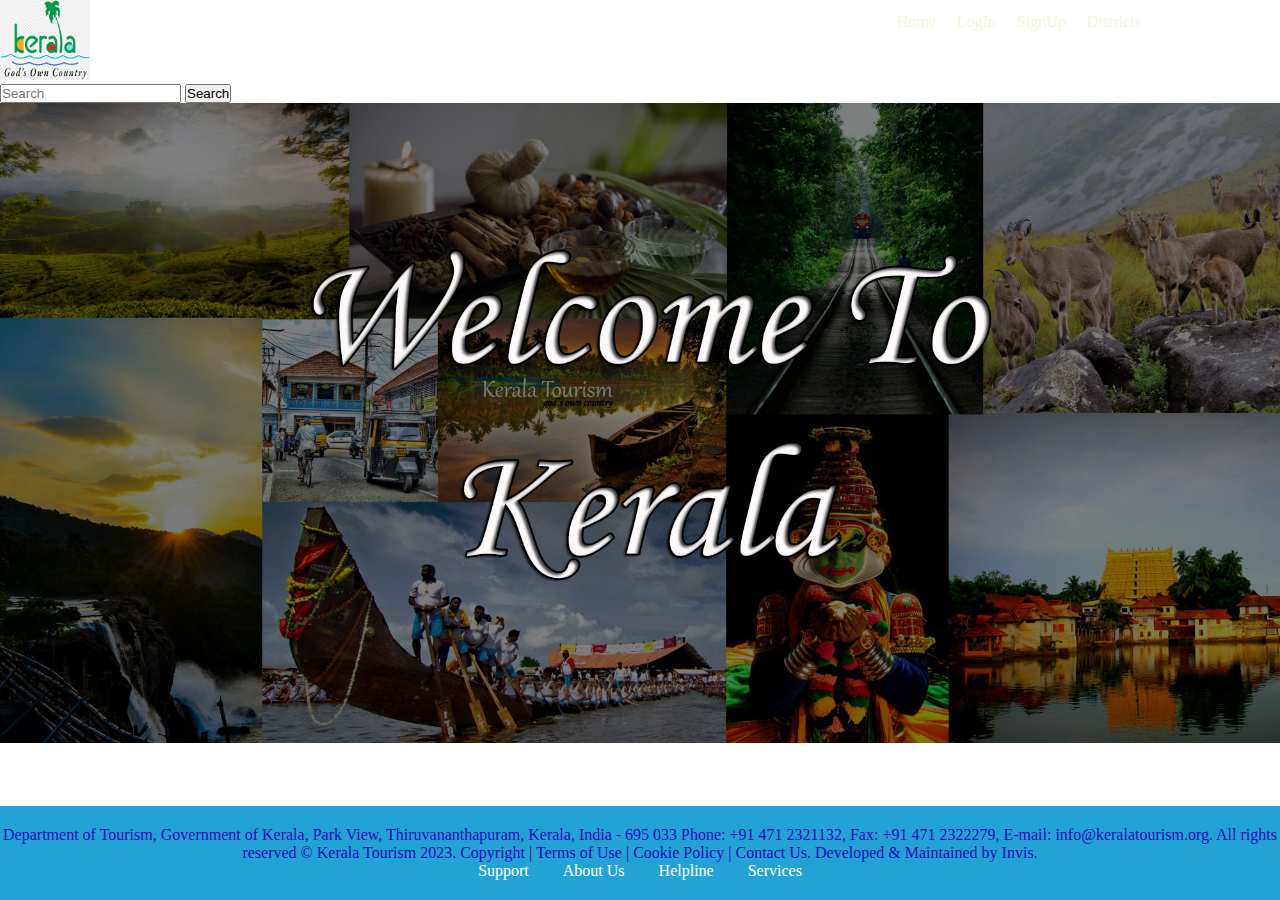
<file: index.html>
<!DOCTYPE html>
<html lang="en">
<head>
    <meta charset="UTF-8">
    <meta http-equiv="X-UA-Compatible" content="IE=edge">
    <meta name="viewport" content="width=device-width, initial-scale=1.0">
    <title>Homepage</title>
    <link rel="stylesheet" href="home.css">
    <link href="https://cdn.jsdelivr.net/npm/bootstrap@5.3.2/dist/css/bootstrap.min.css" rel="stylesheet" integrity="sha384-T3c6CoIi6uLrA9TneNEoa7RxnatzjcDSCmG1MXxSR1GAsXEV/Dwwykc2MPK8M2HN" crossorigin="anonymous">

</head>
<body >

    
    <nav class="navbar bg-info">
        <div class="container">
          <!-- <a class="navbar-brand" href="#"> -->
            <img id="logo" src="images/logo.png" alt="Bootstrap" width="30" height="24">
        
                    <div class="nav">
                        <a href="index.html">Home</a>
                        <a href="login.html">LogIn</a>
                        <a href="signup.html">SignUp</a>
                        <a href="district.html">Districts</a>
                    </div>
                    <nav class="navbar bg-body-tertiary">
                        <div class="container-fluid">
                          <form class="d-flex" role="search">
                            <input id="search" class="form-control me-2" type="search" placeholder="Search" aria-label="Search">
                            <button class="btn btn-outline-success" type="submit">Search</button>
                          </form>
                        </div>
                      </nav>
                
          <!-- </a> -->
        </div>
      </nav>
      <img id="img"src="images/home.jpg" alt="image" srcset="">

      <script src="https://cdn.jsdelivr.net/npm/bootstrap@5.3.2/dist/js/bootstrap.bundle.min.js" integrity="sha384-C6RzsynM9kWDrMNeT87bh95OGNyZPhcTNXj1NW7RuBCsyN/o0jlpcV8Qyq46cDfL" crossorigin="anonymous"></script>
      <footer>
          <p>Department of Tourism, Government of Kerala, Park View, Thiruvananthapuram, Kerala, India - 695 033
            Phone: +91 471 2321132, Fax: +91 471 2322279, E-mail: info@keralatourism.org.
            All rights reserved © Kerala Tourism 2023. Copyright | Terms of Use | Cookie Policy | Contact Us.
            Developed & Maintained by Invis.</p>
        <div class="footer-content">
            <ul>
                <li><a href="#">Support</a></li>
                <li><a href="#">About Us</a></li>
                <li><a href="#">Helpline</a></li>
                <li><a href="#">Services</a></li>
            </ul>
        </div>
    </footer>

    </body>
</html>
</file>
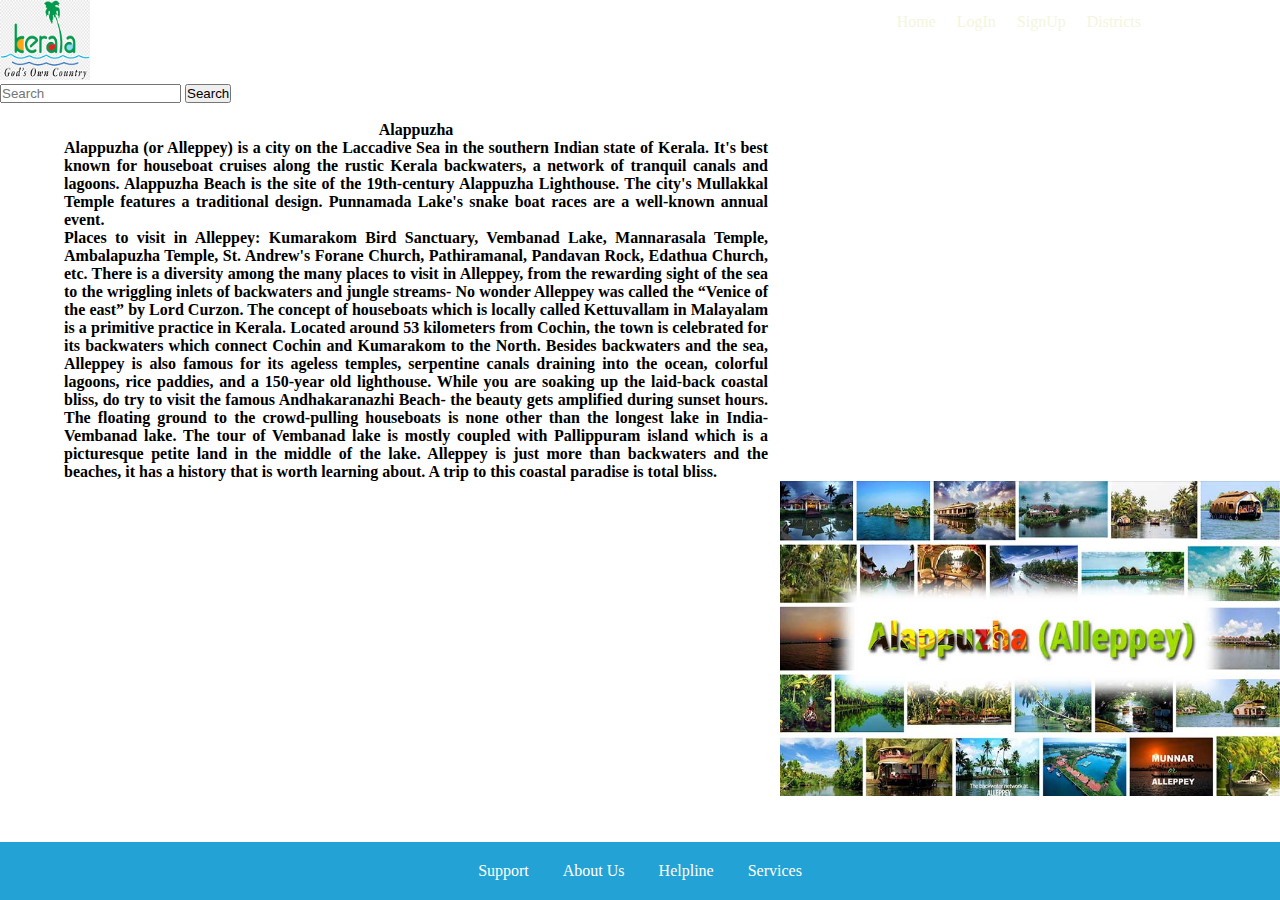
<file: Alapuzha.html>
<!DOCTYPE html>
<html lang="en">
<head>
    <meta charset="UTF-8">
    <meta http-equiv="X-UA-Compatible" content="IE=edge">
    <meta name="viewport" content="width=device-width, initial-scale=1.0">
    <title>Alappuzha</title>
    <link rel="stylesheet" href="tvm.css">
    <link href="https://cdn.jsdelivr.net/npm/bootstrap@5.3.2/dist/css/bootstrap.min.css" rel="stylesheet" integrity="sha384-T3c6CoIi6uLrA9TneNEoa7RxnatzjcDSCmG1MXxSR1GAsXEV/Dwwykc2MPK8M2HN" crossorigin="anonymous">

</head>
<body >

    
    <nav class="navbar bg-info">
        <div class="container">
          <!-- <a class="navbar-brand" href="#"> -->
            <img id="logo" src="images/logo.png" alt="Bootstrap" width="30" height="24">
        
                    <div class="nav">
                        <a href="index.html">Home</a>
                        <a href="login.html">LogIn</a>
                        <a href="signup.html">SignUp</a>
                        <a href="district.html">Districts</a>
                    </div>
                    <nav class="navbar bg-body-tertiary">
                        <div class="container-fluid">
                          <form class="d-flex" role="search">
                            <input id="search" class="form-control me-2" type="search" placeholder="Search" aria-label="Search">
                            <button class="btn btn-outline-success" type="submit">Search</button>
                          </form>
                        </div>
                      </nav>
                
          <!-- </a> -->
        </div>
      </nav>
      <br>
      <!-- <img id="img"src="images/home.jpg" alt="image" srcset=""> -->
      <div class="row">
          <div class="col-10">
      <div class="des">
      <h4 style="text-align:center;"><b>Alappuzha</b></h4>
      <p><b>Alappuzha (or Alleppey) is a city on the Laccadive Sea in the southern Indian state of Kerala. It's best known for houseboat cruises along the rustic Kerala backwaters, a network of tranquil canals and lagoons. Alappuzha Beach is the site of the 19th-century Alappuzha Lighthouse. The city's Mullakkal Temple features a traditional design. Punnamada Lake's snake boat races are a well-known annual event. </b></p>
      <p><b>Places to visit in Alleppey: Kumarakom Bird Sanctuary, Vembanad Lake, Mannarasala Temple, Ambalapuzha Temple, St. Andrew's Forane Church, Pathiramanal, Pandavan Rock, Edathua Church, etc.

        There is a diversity among the many places to visit in Alleppey, from the rewarding sight of the sea to the wriggling inlets of backwaters and jungle streams- No wonder Alleppey was called the “Venice of the east” by Lord Curzon. The concept of houseboats which is locally called Kettuvallam in Malayalam is a primitive practice in Kerala. 
        
        Located around 53 kilometers from Cochin, the town is celebrated for its backwaters which connect Cochin and Kumarakom to the North. Besides backwaters and the sea, Alleppey is also famous for its ageless temples, serpentine canals draining into the ocean, colorful lagoons, rice paddies, and a 150-year old lighthouse.  While you are soaking up the laid-back coastal bliss, do try to visit the famous Andhakaranazhi Beach- the beauty gets amplified during sunset hours. 
        
        The floating ground to the crowd-pulling houseboats is none other than the longest lake in India- Vembanad lake. The tour of Vembanad lake is mostly coupled with Pallippuram island which is a picturesque petite land in the middle of the lake. Alleppey is just more than backwaters and the beaches, it has a history that is worth learning about. A trip to this coastal paradise is total bliss.</b></p>
    </div>
</div>
   
    <div class="col-2">
    <img id ="up"src="images/alap1.jpg" alt="tvm" srcset="">
</div>





      </div>



      <script src="https://cdn.jsdelivr.net/npm/bootstrap@5.3.2/dist/js/bootstrap.bundle.min.js" integrity="sha384-C6RzsynM9kWDrMNeT87bh95OGNyZPhcTNXj1NW7RuBCsyN/o0jlpcV8Qyq46cDfL" crossorigin="anonymous"></script>
      <footer>
          <!-- <p>Department of Tourism, Government of Kerala, Park View, Thiruvananthapuram, Kerala, India - 695 033
            Phone: +91 471 2321132, Fax: +91 471 2322279, E-mail: info@keralatourism.org.
            All rights reserved © Kerala Tourism 2023. Copyright | Terms of Use | Cookie Policy | Contact Us.
            Developed & Maintained by Invis.</p> -->
        <div class="footer-content">
            <ul>
                <li><a href="#">Support</a></li>
                <li><a href="#">About Us</a></li>
                <li><a href="#">Helpline</a></li>
                <li><a href="#">Services</a></li>
            </ul>
        </div>
    </footer>

    </body>
</html>
</file>
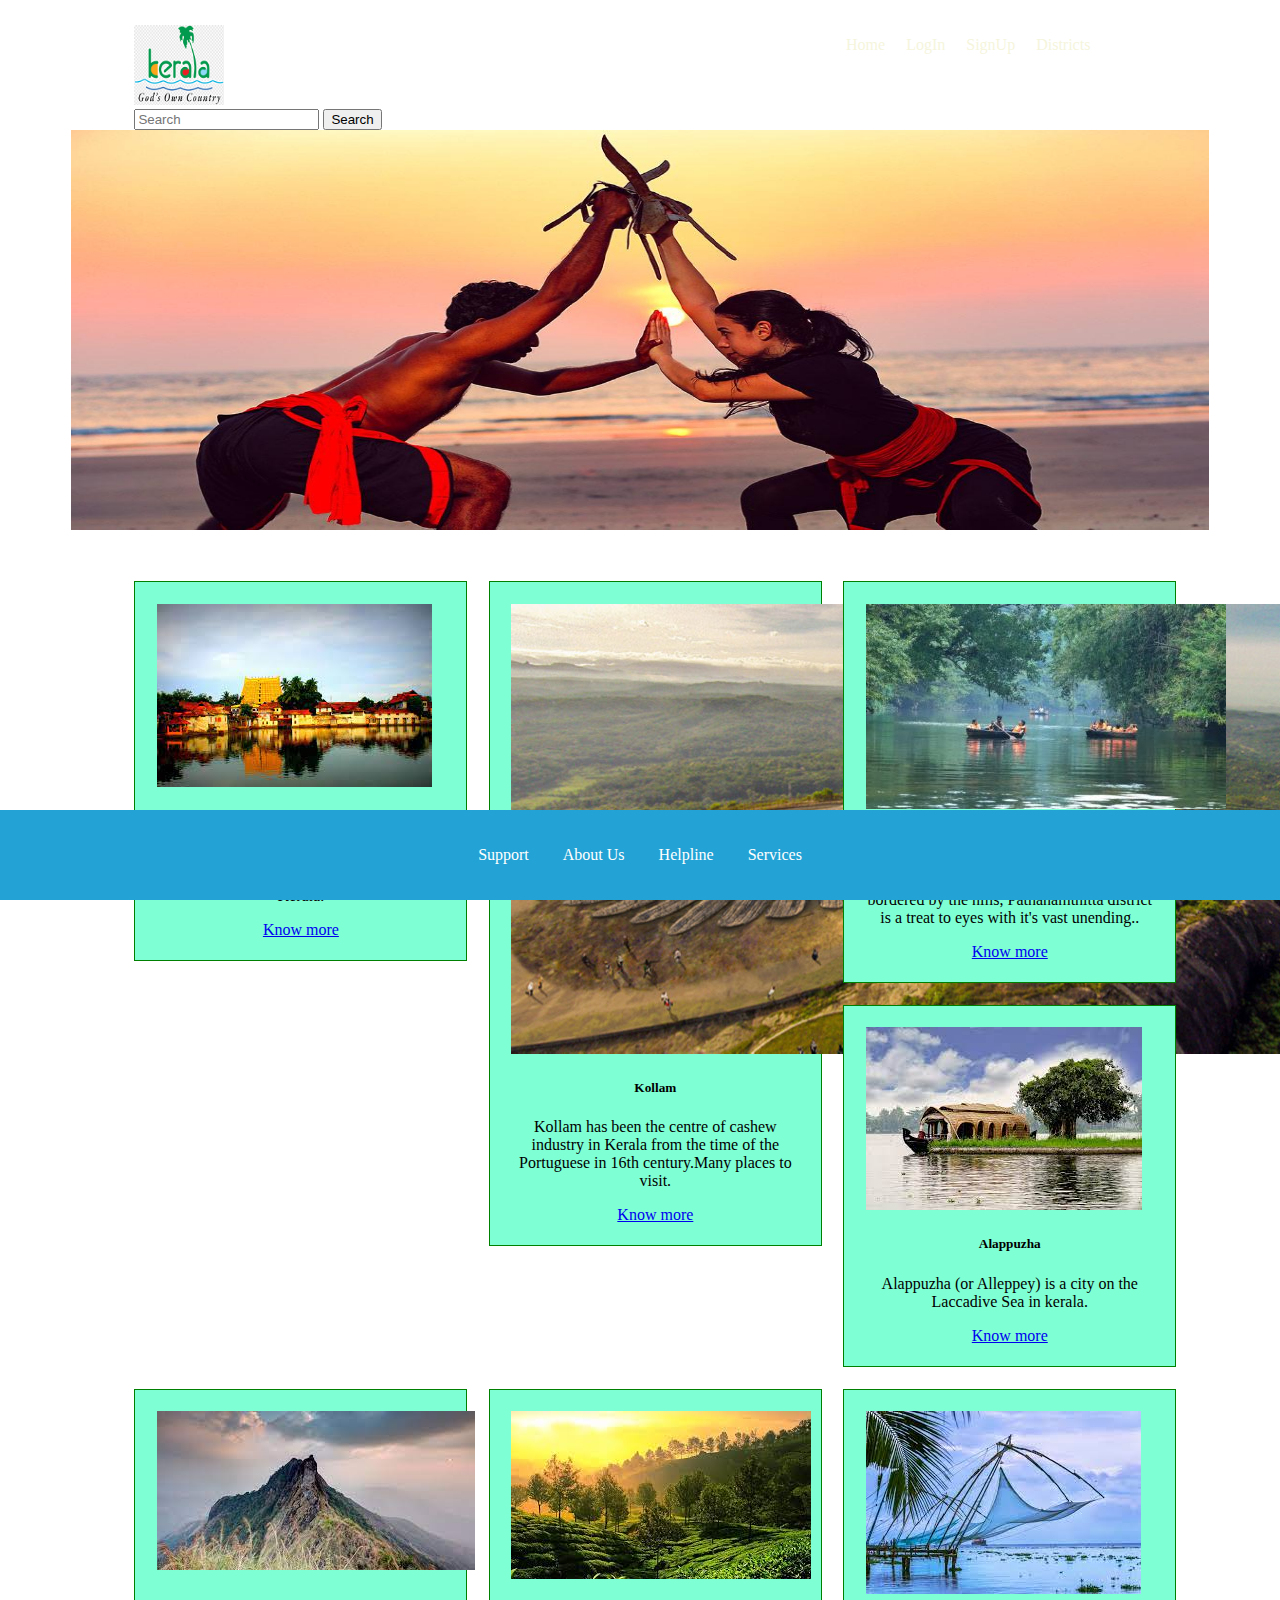
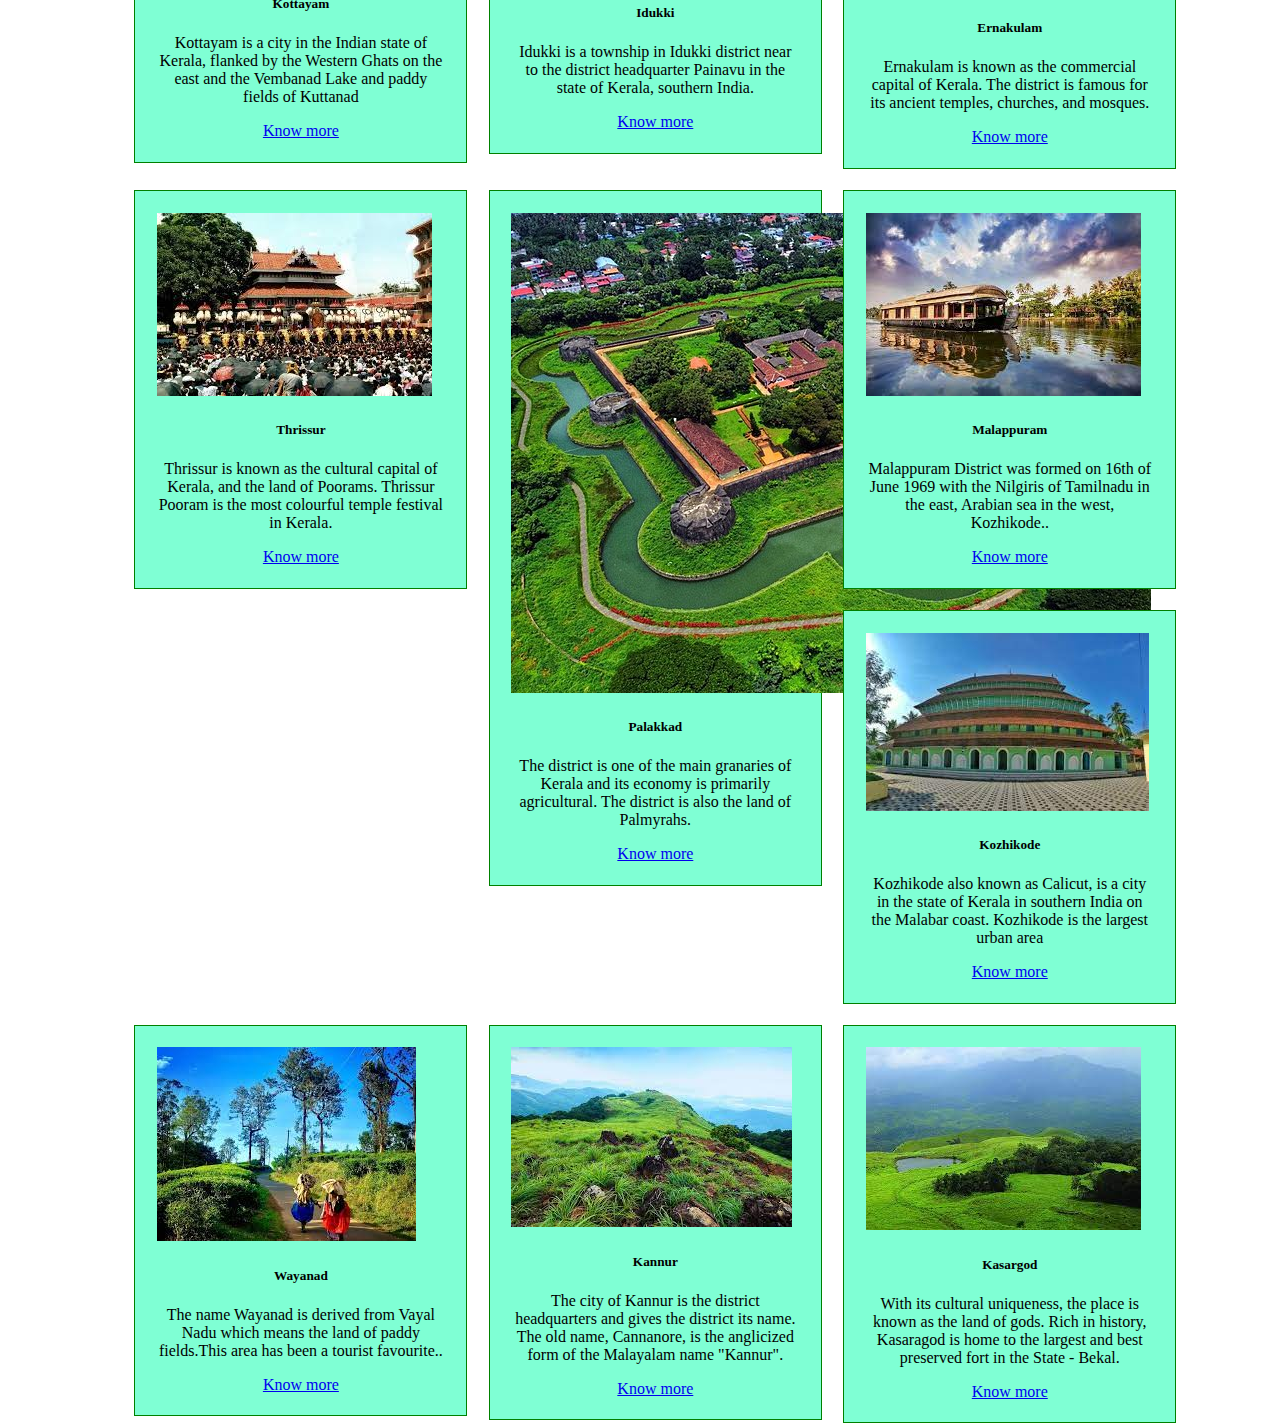
<file: district.html>
<!DOCTYPE html>
<html lang="en">
<head>
    <meta charset="UTF-8">
    <meta http-equiv="X-UA-Compatible" content="IE=edge">
    <meta name="viewport" content="width=device-width, initial-scale=1.0">
    <title>Districts</title>
    <link rel="stylesheet" href="district.css">
    <link href="https://cdn.jsdelivr.net/npm/bootstrap@5.3.2/dist/css/bootstrap.min.css" rel="stylesheet" integrity="sha384-T3c6CoIi6uLrA9TneNEoa7RxnatzjcDSCmG1MXxSR1GAsXEV/Dwwykc2MPK8M2HN" crossorigin="anonymous">

</head>
<body class="bg-secondary">
  <nav class="navbar bg-info">
    <div class="container">
      <!-- <a class="navbar-brand" href="#"> -->
        <img id="logo" src="images/logo.png" alt="Bootstrap" width="30" height="24">
    
                <div class="nav">
                    <a href="index.html">Home</a>
                    <a href="login.html">LogIn</a>
                    <a href="signup.html">SignUp</a>
                    <a href="district.html">Districts</a>
                </div>
                <nav class="navbar bg-body-tertiary">
                    <div class="container-fluid">
                      <form class="d-flex" role="search">
                        <input id="search" class="form-control me-2" type="search" placeholder="Search" aria-label="Search">
                        <button class="btn btn-outline-success" type="submit">Search</button>
                      </form>
                    </div>
                  </nav>
            
      <!-- </a> -->
    </div>
  </nav>
    
    <img id="top"src="images/kalari.jpg" alt="img" srcset="">
    <div class="container">
    <div class="card" style="width: 18rem;">
        <img id="tvm"src="images/tv.jpg" class="card-img-top" alt="tvm">
        <div class="card-body">
          <h5 class="card-title">Thiruvananthapuram</h5>
          <p class="card-text">Thiruvananthapuram (or Trivandrum) is the capital of the southern Indian state of Kerala.</p>
          <a href="trivandrum.html" class="btn btn-primary">Know more</a>
        </div>
      </div>
      <div class="card" style="width: 18rem;">
        <img src="images/kollamin3.jpg" class="card-img-top" alt="tvm">
        <div class="card-body">
          <h5 class="card-title">Kollam</h5>
          <p class="card-text">Kollam has been the centre of cashew industry in Kerala from the time of the Portuguese in 16th century.Many places to visit. </p>
          <a href="kollam.html" class="btn btn-primary">Know more</a>
        </div>
      </div>
      <div class="card" style="width: 18rem;">
        <img id="tvm"src="images/ptm1.jpg" class="card-img-top" alt="tvm">
        <div class="card-body">
          <h5 class="card-title">Pathanamthitta</h5>
          <p class="card-text">Situated near the Western Ghats and bordered by the hills, Pathanamthitta district is a treat to eyes with it's vast unending..</p>
          <a href="Pathanamthitta.html" class="btn btn-primary">Know more</a>
        </div>
      </div>
      <div class="card" style="width: 18rem;">
        <img id="tvm"src="images/alapy.jpg" class="card-img-top" alt="tvm">
        <div class="card-body">
          <h5 class="card-title">Alappuzha</h5>
          <p class="card-text">Alappuzha (or Alleppey) is a city on the Laccadive Sea in kerala. </p>
          <a href="Alapuzha.html" class="btn btn-primary">Know more</a>
        </div>
      </div>
      <div class="card" style="width: 18rem;">
        <div class="h-100">
        <img id="tvm"src="images/kot.jpg" class="card-img-top " alt="tvm">
      </div>
        <div class="card-body">
          <h5 class="card-title">Kottayam</h5>
          <p class="card-text">Kottayam is a city in the Indian state of Kerala, flanked by the Western Ghats on the east and the Vembanad Lake and paddy fields of Kuttanad</p>
          <a href="Kottayam.html" class="btn btn-primary">Know more</a>
        </div>
      </div>
      <div class="card" style="width: 18rem;">
        <img id="tvm"src="images/idu.jpg" class="card-img-top" alt="tvm">
        <div class="card-body">
          <h5 class="card-title">Idukki</h5>
          <p class="card-text">Idukki is a township in Idukki district near to the district headquarter Painavu in the state of Kerala, southern India.</p>
          <a href="#" class="btn btn-primary">Know more</a>
        </div>
      </div>
      <div class="card" style="width: 18rem;">
        <img id="tvm"src="images/ern.jpg" class="card-img-top" alt="tvm">
        <div class="card-body">
          <h5 class="card-title">Ernakulam</h5>
          <p class="card-text">Ernakulam is known as the commercial capital of Kerala. The district is famous for its ancient temples, churches, and mosques.</p>
          <a href="#" class="btn btn-primary">Know more</a>
        </div>
      </div>
      <div class="card" style="width: 18rem;">
        <img id="tvm"src="images/tcr.jpg" class="card-img-top" alt="tvm">
        <div class="card-body">
          <h5 class="card-title">Thrissur</h5>
          <p class="card-text">Thrissur is known as the cultural capital of Kerala, and the land of Poorams. Thrissur Pooram is the most colourful temple festival in Kerala.</p>
          <a href="#" class="btn btn-primary">Know more</a>
        </div>
      </div>
      <div class="card" style="width: 18rem;">
        <img id="tvm"src="images/pkd.jpg" class="card-img-top" alt="tvm">
        <div class="card-body">
          <h5 class="card-title">Palakkad</h5>
          <p class="card-text">The district is one of the main granaries of Kerala and its economy is primarily agricultural. The district is also the land of Palmyrahs. </p>
          <a href="#" class="btn btn-primary">Know more</a>
        </div>
      </div>
      <div class="card" style="width: 18rem;">
        <img id="tvm"src="images/mal.jpg" class="card-img-top" alt="tvm">
        <div class="card-body">
          <h5 class="card-title">Malappuram</h5>
          <p class="card-text">Malappuram District was formed on 16th of June 1969 with the Nilgiris of Tamilnadu in the east, Arabian sea in the west, Kozhikode..</p>
          <a href="#" class="btn btn-primary">Know more</a>
        </div>
      </div>
      <div class="card" style="width: 18rem;">
        <img id="tvm"src="images/kozhi.jpg" class="card-img-top" alt="tvm">
        <div class="card-body">
          <h5 class="card-title">Kozhikode</h5>
          <p class="card-text">Kozhikode also known as Calicut, is a city in the state of Kerala in southern India on the Malabar coast. Kozhikode is the largest urban area</p>
          <a href="#" class="btn btn-primary">Know more</a>
        </div>
      </div>
      <div class="card" style="width: 18rem;">
        <img id="tvm"src="images/way.jpg" class="card-img-top" alt="tvm">
        <div class="card-body">
          <h5 class="card-title">Wayanad</h5>
          <p class="card-text">The name Wayanad is derived from Vayal Nadu which means the land of paddy fields.This area has been a tourist favourite..</p>
          <a href="#" class="btn btn-primary">Know more</a>
        </div>
      </div>
      <div class="card" style="width: 18rem;">
        <img id="tvm"src="images/kan.jpg" class="card-img-top" alt="tvm">
        <div class="card-body">
          <h5 class="card-title">Kannur</h5>
          <p class="card-text">The city of Kannur is the district headquarters and gives the district its name. The old name, Cannanore, is the anglicized form of the Malayalam name "Kannur".</p>
          <a href="#" class="btn btn-primary">Know more</a>
        </div>
      </div>
      <div class="card" style="width: 18rem;">
        <img id="tvm"src="images/kas.jpg" class="card-img-top" alt="tvm">
        <div class="card-body">
          <h5 class="card-title">Kasargod</h5>
          <p class="card-text">With its cultural uniqueness, the place is known as the land of gods. Rich in history, Kasaragod is home to the largest and best preserved fort in the State - Bekal.</p>
          <a href="#" class="btn btn-primary">Know more</a>
        </div>
      </div>

    <script src="https://cdn.jsdelivr.net/npm/bootstrap@5.3.2/dist/js/bootstrap.bundle.min.js" integrity="sha384-C6RzsynM9kWDrMNeT87bh95OGNyZPhcTNXj1NW7RuBCsyN/o0jlpcV8Qyq46cDfL" crossorigin="anonymous"></script>   
    <footer>
       <!-- <p>Department of Tourism, Government of Kerala, Park View, Thiruvananthapuram, Kerala, India - 695 033
        Phone: +91 471 2321132, Fax: +91 471 2322279, E-mail: info@keralatourism.org.
        All rights reserved © Kerala Tourism 2023. Copyright | Terms of Use | Cookie Policy | Contact Us.
        Developed & Maintained by Invis.</p>  -->
    <div class="footer-content">
        <ul>
            <li><a href="#">Support</a></li>
            <li><a href="#">About Us</a></li>
            <li><a href="#">Helpline</a></li>
            <li><a href="#">Services</a></li>
        </ul>
    </div>
</footer> 

  </body>
</html>
</file>
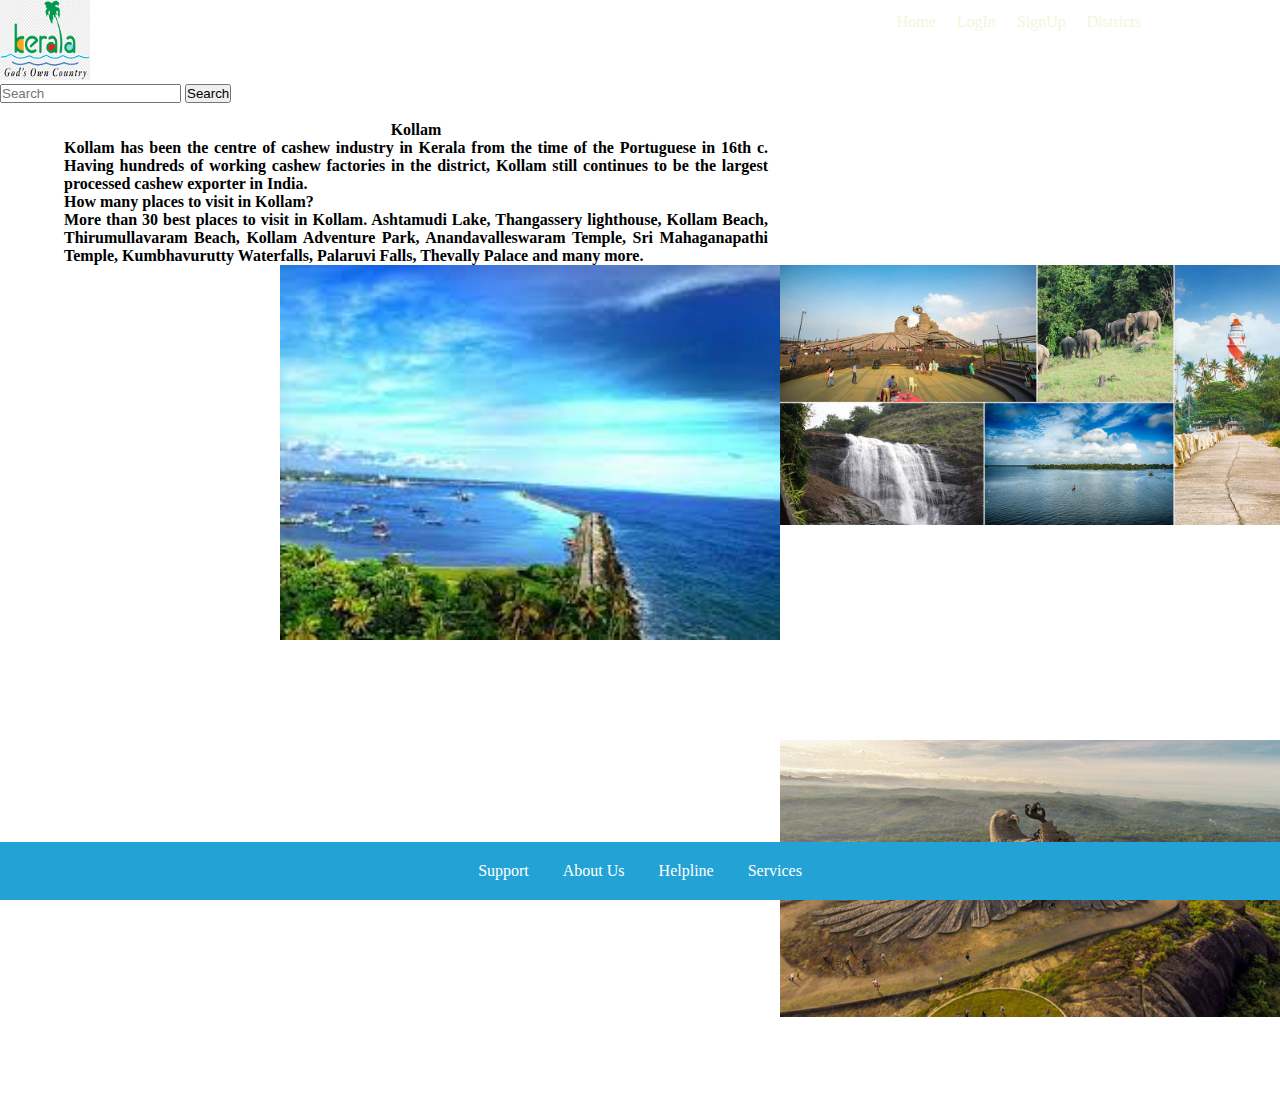
<file: kollam.html>
<!DOCTYPE html>
<html lang="en">
<head>
    <meta charset="UTF-8">
    <meta http-equiv="X-UA-Compatible" content="IE=edge">
    <meta name="viewport" content="width=device-width, initial-scale=1.0">
    <title>Kollam</title>
    <link rel="stylesheet" href="tvm.css">
    <link href="https://cdn.jsdelivr.net/npm/bootstrap@5.3.2/dist/css/bootstrap.min.css" rel="stylesheet" integrity="sha384-T3c6CoIi6uLrA9TneNEoa7RxnatzjcDSCmG1MXxSR1GAsXEV/Dwwykc2MPK8M2HN" crossorigin="anonymous">

</head>
<body >

    
    <nav class="navbar bg-info">
        <div class="container">
          <!-- <a class="navbar-brand" href="#"> -->
            <img id="logo" src="images/logo.png" alt="Bootstrap" width="30" height="24">
        
                    <div class="nav">
                        <a href="index.html">Home</a>
                        <a href="login.html">LogIn</a>
                        <a href="signup.html">SignUp</a>
                        <a href="district.html">Districts</a>
                    </div>
                    <nav class="navbar bg-body-tertiary">
                        <div class="container-fluid">
                          <form class="d-flex" role="search">
                            <input id="search" class="form-control me-2" type="search" placeholder="Search" aria-label="Search">
                            <button class="btn btn-outline-success" type="submit">Search</button>
                          </form>
                        </div>
                      </nav>
                
          <!-- </a> -->
        </div>
      </nav>
      <br>
      <!-- <img id="img"src="images/home.jpg" alt="image" srcset=""> -->
      <div class="row">
          <div class="col-10">
      <div class="des">
      <h4 style="text-align:center;"><b>Kollam</b></h4>
      <p><b>Kollam has been the centre of cashew industry in Kerala from the time of the Portuguese in 16th c. 
        Having hundreds of working cashew factories in the district, Kollam still continues to be the largest processed cashew exporter in India. </b></p>
      <p><b>How many places to visit in Kollam?<br>More than 30 best places to visit in Kollam. Ashtamudi Lake, Thangassery lighthouse, Kollam Beach, Thirumullavaram Beach, Kollam Adventure Park, Anandavalleswaram Temple, Sri Mahaganapathi Temple, Kumbhavurutty Waterfalls, Palaruvi Falls, Thevally Palace and many more.</b></p>
    </div>
</div>
   
    <div class="col-2">
    <img id ="up"src="images/kollamin1.jpg" alt="tvm" srcset="">
</div>

<img id ="up"src="images/kollamin2.jpg" alt="tvm1" srcset="">
<img id ="up"src="images/kollamin3.jpg" alt="tvm2" srcset="">



      </div>



      <script src="https://cdn.jsdelivr.net/npm/bootstrap@5.3.2/dist/js/bootstrap.bundle.min.js" integrity="sha384-C6RzsynM9kWDrMNeT87bh95OGNyZPhcTNXj1NW7RuBCsyN/o0jlpcV8Qyq46cDfL" crossorigin="anonymous"></script>
      <footer>
          <!-- <p>Department of Tourism, Government of Kerala, Park View, Thiruvananthapuram, Kerala, India - 695 033
            Phone: +91 471 2321132, Fax: +91 471 2322279, E-mail: info@keralatourism.org.
            All rights reserved © Kerala Tourism 2023. Copyright | Terms of Use | Cookie Policy | Contact Us.
            Developed & Maintained by Invis.</p> -->
        <div class="footer-content">
            <ul>
                <li><a href="#">Support</a></li>
                <li><a href="#">About Us</a></li>
                <li><a href="#">Helpline</a></li>
                <li><a href="#">Services</a></li>
            </ul>
        </div>
    </footer>

    </body>
</html>
</file>
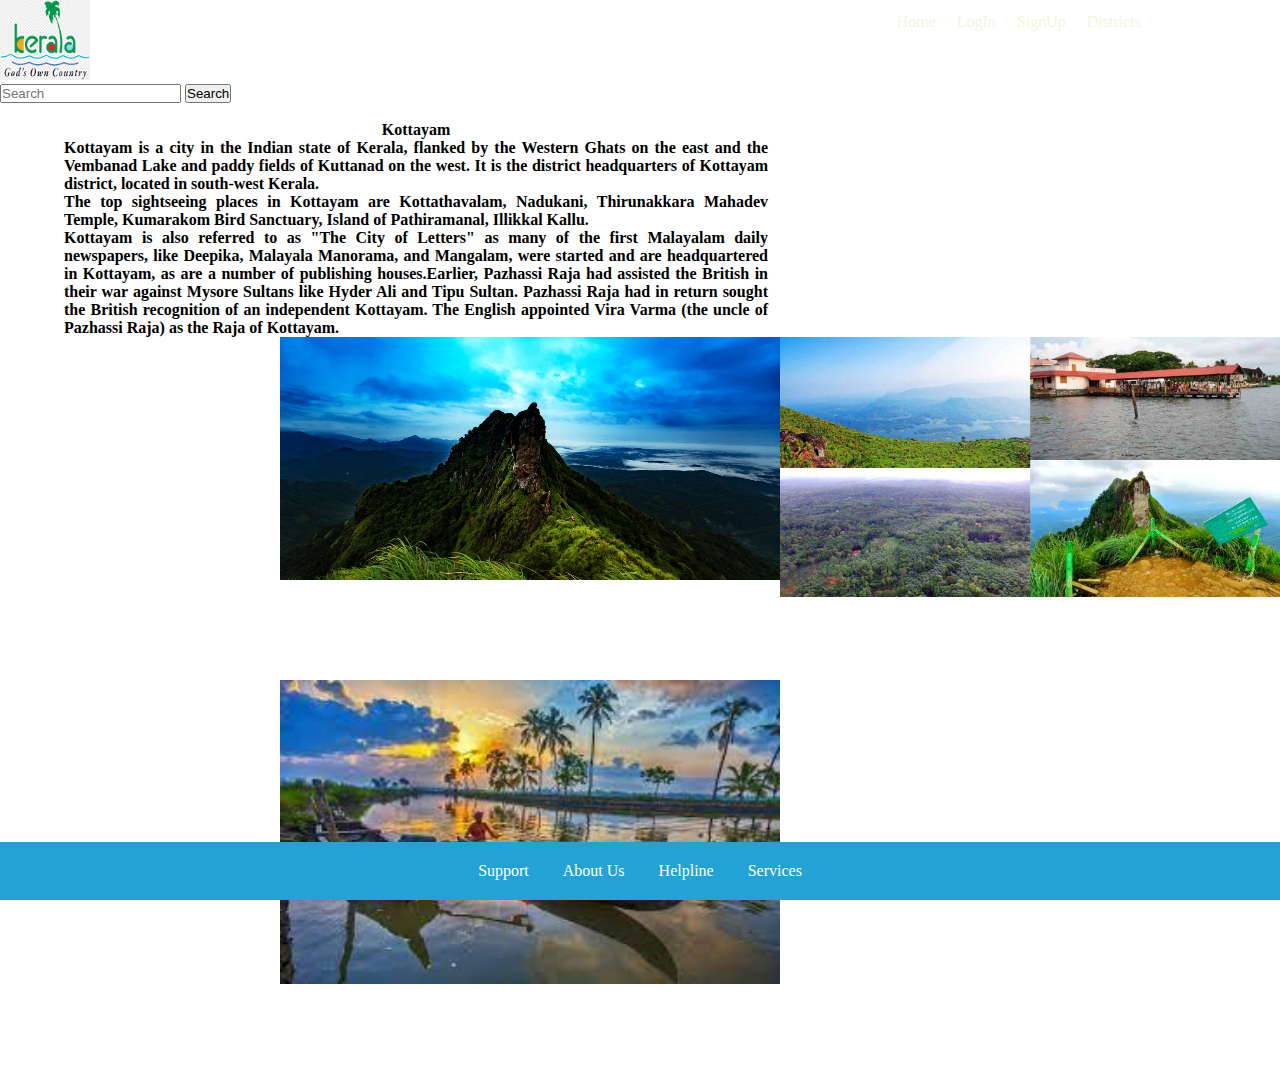
<file: Kottayam.html>
<!DOCTYPE html>
<html lang="en">
<head>
    <meta charset="UTF-8">
    <meta http-equiv="X-UA-Compatible" content="IE=edge">
    <meta name="viewport" content="width=device-width, initial-scale=1.0">
    <title>Kottayam</title>
    <link rel="stylesheet" href="tvm.css">
    <link href="https://cdn.jsdelivr.net/npm/bootstrap@5.3.2/dist/css/bootstrap.min.css" rel="stylesheet" integrity="sha384-T3c6CoIi6uLrA9TneNEoa7RxnatzjcDSCmG1MXxSR1GAsXEV/Dwwykc2MPK8M2HN" crossorigin="anonymous">

</head>
<body >

    
    <nav class="navbar bg-info">
        <div class="container">
          <!-- <a class="navbar-brand" href="#"> -->
            <img id="logo" src="images/logo.png" alt="Bootstrap" width="30" height="24">
        
                    <div class="nav">
                        <a href="index.html">Home</a>
                        <a href="login.html">LogIn</a>
                        <a href="signup.html">SignUp</a>
                        <a href="district.html">Districts</a>
                    </div>
                    <nav class="navbar bg-body-tertiary">
                        <div class="container-fluid">
                          <form class="d-flex" role="search">
                            <input id="search" class="form-control me-2" type="search" placeholder="Search" aria-label="Search">
                            <button class="btn btn-outline-success" type="submit">Search</button>
                          </form>
                        </div>
                      </nav>
                
          <!-- </a> -->
        </div>
      </nav>
      <br>
      <!-- <img id="img"src="images/home.jpg" alt="image" srcset=""> -->
      <div class="row">
          <div class="col-10">
      <div class="des">
      <h4 style="text-align:center;"><b>Kottayam</b></h4>
      <p><b>Kottayam is a city in the Indian state of Kerala, flanked by the Western Ghats on the east and the Vembanad Lake and paddy fields of Kuttanad on the west. It is the district headquarters of Kottayam district, located in south-west Kerala.</b></p>
      <p><b>The top sightseeing places in Kottayam are Kottathavalam, Nadukani, Thirunakkara Mahadev Temple, Kumarakom Bird Sanctuary, Island of Pathiramanal, Illikkal Kallu.<br>Kottayam is also referred to as "The City of Letters" as many of the first Malayalam daily newspapers, like Deepika, Malayala Manorama, and Mangalam, were started and are headquartered in Kottayam, as are a number of publishing houses.Earlier, Pazhassi Raja had assisted the British in their war against Mysore Sultans like Hyder Ali and Tipu Sultan. Pazhassi Raja had in return sought the British recognition of an independent Kottayam. The English appointed Vira Varma (the uncle of Pazhassi Raja) as the Raja of Kottayam.</b></p>
    </div>
</div>
   
    <div class="col-2">
    <img id ="up"src="images/ktm2.jpg" alt="tvm" srcset="">
</div>

<img id ="up"src="images/ktm1.webp" alt="tvm1" srcset="">
<img id ="up"src="images/ktm3.jpg" alt="tvm2" srcset="">



      </div>



      <script src="https://cdn.jsdelivr.net/npm/bootstrap@5.3.2/dist/js/bootstrap.bundle.min.js" integrity="sha384-C6RzsynM9kWDrMNeT87bh95OGNyZPhcTNXj1NW7RuBCsyN/o0jlpcV8Qyq46cDfL" crossorigin="anonymous"></script>
      <footer>
          <!-- <p>Department of Tourism, Government of Kerala, Park View, Thiruvananthapuram, Kerala, India - 695 033
            Phone: +91 471 2321132, Fax: +91 471 2322279, E-mail: info@keralatourism.org.
            All rights reserved © Kerala Tourism 2023. Copyright | Terms of Use | Cookie Policy | Contact Us.
            Developed & Maintained by Invis.</p> -->
        <div class="footer-content">
            <ul>
                <li><a href="#">Support</a></li>
                <li><a href="#">About Us</a></li>
                <li><a href="#">Helpline</a></li>
                <li><a href="#">Services</a></li>
            </ul>
        </div>
    </footer>

    </body>
</html>
</file>
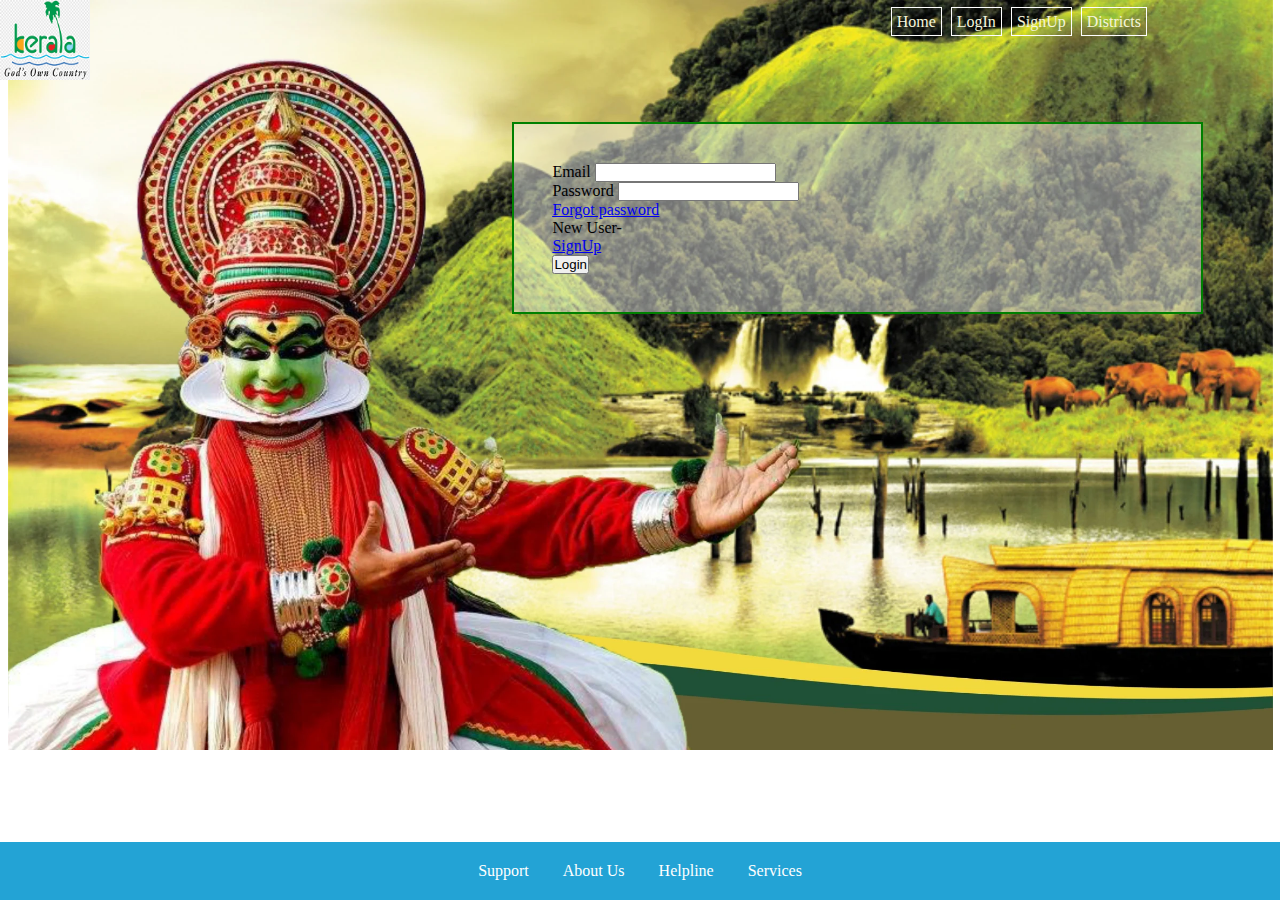
<file: login.html>
<!DOCTYPE html>
<html lang="en">
<head>
    <meta charset="UTF-8">
    <meta http-equiv="X-UA-Compatible" content="IE=edge">
    <meta name="viewport" content="width=device-width, initial-scale=1.0">
    <title>login</title>
    <link href="https://cdn.jsdelivr.net/npm/bootstrap@5.3.2/dist/css/bootstrap.min.css" rel="stylesheet" integrity="sha384-T3c6CoIi6uLrA9TneNEoa7RxnatzjcDSCmG1MXxSR1GAsXEV/Dwwykc2MPK8M2HN" crossorigin="anonymous">
    <link rel="stylesheet" href="log.css">
    <!-- <script src="script.js"></script> -->
</head>
<body background="images/kadhak.webp">
  <nav class="navbar bg-info">
    <div class="container">
      <!-- <a class="navbar-brand" href="#"> -->
        <img id="logo" src="images/logo.png" alt="Bootstrap" width="30" height="24">
    
                <div class="nav">
                    <a href="index.html">Home</a>
                    <a href="login.html">LogIn</a>
                    <a href="signup.html">SignUp</a>
                    <a href="district.html">Districts</a>
                </div>
                <div>
                <!-- <nav class="navbar bg-body-tertiary">
                    <div class="container-fluid">
                      <form class="d-flex" role="search">
                        <input id="search" class="form-control me-2" type="search" placeholder="Search" aria-label="Search">
                        <button class="btn btn-outline-success" type="submit">Search</button>
                      </form>
                    </div>
                  </nav> -->
                </div>
            
      <!-- </a> -->
    </div>
  </nav>
    
     <!-- <background-image src="images/kadhak.jpg" alt="" srcset=""></background-image> -->
    <form action="index.html" onsubmit="return validate()">
        <!-- <div class="mb-3">
          <label for="exampleInputEmail1" class="form-label">Email address</label>
          <input type="email" class="form-control" id="exampleInputEmail1" aria-describedby="emailHelp">
           <div id="emailHelp" class="form-text">Enter a valid email address a</div> -->
        <!-- </div> -->
        <div class="col-md-6">
          <label for="inputEmail4" class="form-label">Email</label>
          <input type="email" class="form-control" id="email"  oninput="removeError()">
          <label for="error" id="error"></label>
        </div>
        <!-- <div class="mb-3">
          <label for="exampleInputPassword1" class="form-label">Password</label>
          <input type="password" class="form-control" id="exampleInputPassword1">
        </div> -->
        <div class="col-md-6">
          <label for="inputPassword4"  id="passwordLabel" class="form-label">Password</label>
          <input type="password" class="form-control" id="password" oninput="passwordStrenght()" >
          <label for="error" id="pwderror"></label>
        </div>
        <div class="mb-3 ms--1form-check">
          <!-- <input type="checkbox" class="form-check-input" id="exampleCheck1"> -->
          <a href="#"><u>Forgot password</u></a><br>
          <p>New User-</p>
          <a href="signup.html" class="mt-0">SignUp</a>
        <!-- <a> class="form-check-label" for="exampleCheck1"><u>Forgot password </u></a> -->
        </div>
        <button type="submit" class="btn btn-primary">Login</button>
      </form>
      <script src="script.js"></script>
    <script src="https://cdn.jsdelivr.net/npm/bootstrap@5.3.2/dist/js/bootstrap.bundle.min.js" integrity="sha384-C6RzsynM9kWDrMNeT87bh95OGNyZPhcTNXj1NW7RuBCsyN/o0jlpcV8Qyq46cDfL" crossorigin="anonymous"></script>
    <footer>
      <!-- <p>Department of Tourism, Government of Kerala, Park View, Thiruvananthapuram, Kerala, India - 695 033
        Phone: +91 471 2321132, Fax: +91 471 2322279, E-mail: info@keralatourism.org.
        All rights reserved © Kerala Tourism 2023. Copyright | Terms of Use | Cookie Policy | Contact Us.
        Developed & Maintained by Invis.</p> -->
    <div class="footer-content">
        <ul>
            <li><a href="#">Support</a></li>
            <li><a href="#">About Us</a></li>
            <li><a href="#">Helpline</a></li>
            <li><a href="#">Services</a></li>
        </ul>
    </div>
</footer>

</body>
</html>
</file>
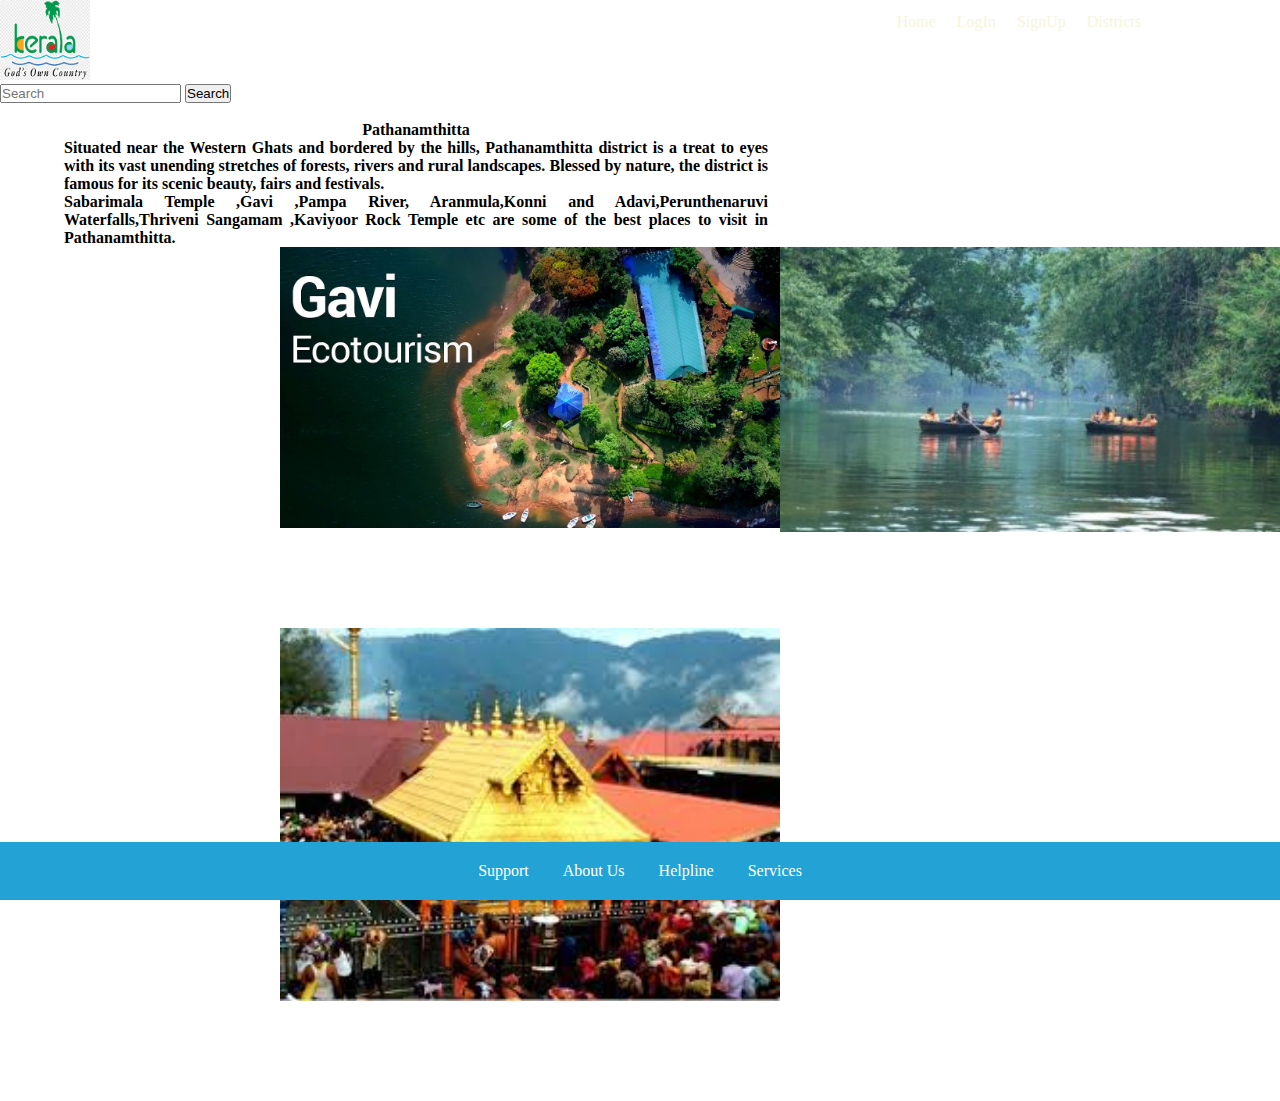
<file: Pathanamthitta.html>
<!DOCTYPE html>
<html lang="en">
<head>
    <meta charset="UTF-8">
    <meta http-equiv="X-UA-Compatible" content="IE=edge">
    <meta name="viewport" content="width=device-width, initial-scale=1.0">
    <title>Pathanamthitta</title>
    <link rel="stylesheet" href="tvm.css">
    <link href="https://cdn.jsdelivr.net/npm/bootstrap@5.3.2/dist/css/bootstrap.min.css" rel="stylesheet" integrity="sha384-T3c6CoIi6uLrA9TneNEoa7RxnatzjcDSCmG1MXxSR1GAsXEV/Dwwykc2MPK8M2HN" crossorigin="anonymous">

</head>
<body >

    
    <nav class="navbar bg-info">
        <div class="container">
          <!-- <a class="navbar-brand" href="#"> -->
            <img id="logo" src="images/logo.png" alt="Bootstrap" width="30" height="24">
        
                    <div class="nav">
                        <a href="index.html">Home</a>
                        <a href="login.html">LogIn</a>
                        <a href="signup.html">SignUp</a>
                        <a href="district.html">Districts</a>
                    </div>
                    <nav class="navbar bg-body-tertiary">
                        <div class="container-fluid">
                          <form class="d-flex" role="search">
                            <input id="search" class="form-control me-2" type="search" placeholder="Search" aria-label="Search">
                            <button class="btn btn-outline-success" type="submit">Search</button>
                          </form>
                        </div>
                      </nav>
                
          <!-- </a> -->
        </div>
      </nav>
      <br>
      <!-- <img id="img"src="images/home.jpg" alt="image" srcset=""> -->
      <div class="row">
          <div class="col-10">
      <div class="des">
      <h4 style="text-align:center;"><b>Pathanamthitta</b></h4>
      <p><b>Situated near the Western Ghats and bordered by the hills, Pathanamthitta district is a treat to eyes with its vast unending stretches of forests, rivers and rural landscapes. Blessed by nature, the district is famous for its scenic beauty, fairs and festivals.</b></p>
      <p><b>Sabarimala Temple ,Gavi ,Pampa River, Aranmula,Konni and Adavi,Perunthenaruvi Waterfalls,Thriveni Sangamam ,Kaviyoor Rock Temple etc are some of the best places to visit in Pathanamthitta.</b></p>
    </div>
</div>
   
    <div class="col-2">
    <img id ="up"src="images/ptm1.jpg" alt="tvm" srcset="">
</div>

<img id ="up"src="images/ptm2.jpg" alt="tvm1" srcset="">
<img id ="up"src="images/ptm3.jpg" alt="tvm2" srcset="">



      </div>



      <script src="https://cdn.jsdelivr.net/npm/bootstrap@5.3.2/dist/js/bootstrap.bundle.min.js" integrity="sha384-C6RzsynM9kWDrMNeT87bh95OGNyZPhcTNXj1NW7RuBCsyN/o0jlpcV8Qyq46cDfL" crossorigin="anonymous"></script>
      <footer>
          <!-- <p>Department of Tourism, Government of Kerala, Park View, Thiruvananthapuram, Kerala, India - 695 033
            Phone: +91 471 2321132, Fax: +91 471 2322279, E-mail: info@keralatourism.org.
            All rights reserved © Kerala Tourism 2023. Copyright | Terms of Use | Cookie Policy | Contact Us.
            Developed & Maintained by Invis.</p> -->
        <div class="footer-content">
            <ul>
                <li><a href="#">Support</a></li>
                <li><a href="#">About Us</a></li>
                <li><a href="#">Helpline</a></li>
                <li><a href="#">Services</a></li>
            </ul>
        </div>
    </footer>

    </body>
</html>
</file>
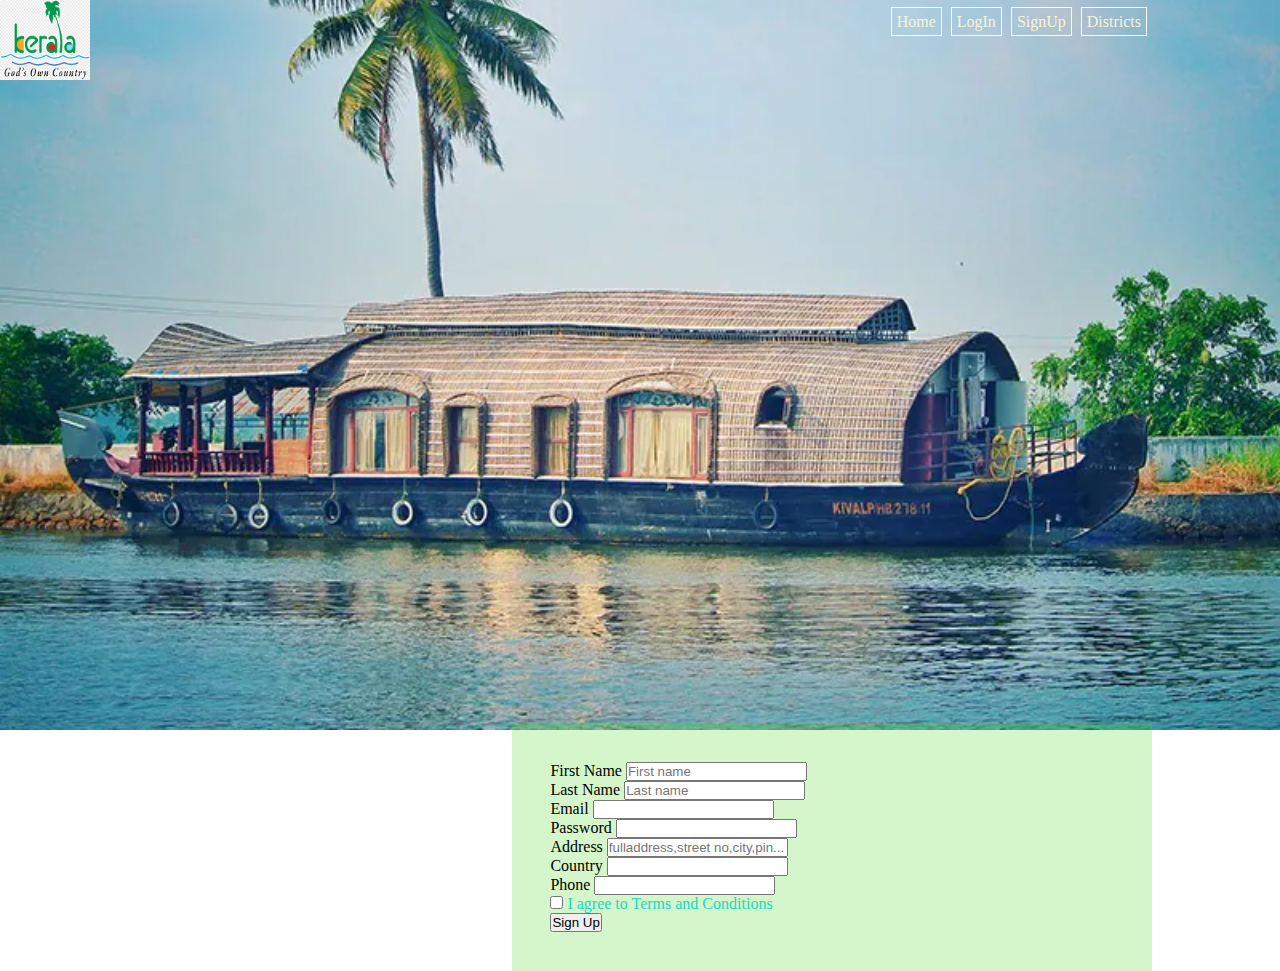
<file: signup.html>
<!DOCTYPE html>
<html lang="en">
<head>
    <meta charset="UTF-8">
    <meta http-equiv="X-UA-Compatible" content="IE=edge">
    <meta name="viewport" content="width=device-width, initial-scale=1.0">
    <title>SignUp</title>
    <link rel="stylesheet" href="Sign.css">
    <link href="https://cdn.jsdelivr.net/npm/bootstrap@5.3.2/dist/css/bootstrap.min.css" rel="stylesheet" integrity="sha384-T3c6CoIi6uLrA9TneNEoa7RxnatzjcDSCmG1MXxSR1GAsXEV/Dwwykc2MPK8M2HN" crossorigin="anonymous">
   
</head>
<body background="images/signbg4.webp">
  <nav class="navbar bg-info">
    <div class="container">
      <!-- <a class="navbar-brand" href="#"> -->
        <img id="logo" src="images/logo.png" alt="Bootstrap" width="30" height="24">
    
                <div class="nav">
                    <a href="index.html">Home</a>
                    <a href="login.html">LogIn</a>
                    <a href="signup.html">SignUp</a>
                    <a href="district.html">Districts</a>
                </div>
                <div>
                <!-- <nav class="navbar bg-body-tertiary">
                    <div class="container-fluid">
                      <form class="d-flex" role="search">
                        <input id="search" class="form-control me-2" type="search" placeholder="Search" aria-label="Search">
                        <button class="btn btn-outline-success" type="submit">Search</button>
                      </form>
                    </div>
                  </nav> -->
                </div>
            
      <!-- </a> -->
    </div>
  </nav>
    
    
    
    <form class="row g-3" action="index.html" onsubmit="return validate()" >
        
        <div class="row"  >
            <div class="col">
                <label for="inputEmail4" class="form-label">First Name</label>
              <input type="text" class="form-control" placeholder="First name" aria-label="First name">
            </div>
            <div class="col">
                <label for="inputEmail4" class="form-label">Last Name</label>
              <input type="text" class="form-control" placeholder="Last name" aria-label="Last name">
            </div>
          </div>
        
        <div class="col-md-6">
          <label for="inputEmail4" class="form-label">Email</label>
          <input type="email" class="form-control" id="email"  oninput="removeError()">
          <label for="error" id="error"></label>
        </div>
        <div class="col-md-6">
          <label for="inputPassword4"  id="passwordLabel" class="form-label">Password</label>
          <input type="password" class="form-control" id="password" oninput="passwordStrenght()" >
          <label for="error" id="pwderror"></label>
        </div>
        <div class="col-12">
          <label for="inputAddress" class="form-label">Address</label>
          <input type="text" class="form-control" id="inputAddress" placeholder="fulladdress,street no,city,pin...">
        </div>
        <!-- <div class="col-12">
          <label for="inputAddress2" class="form-label">Address 2</label>
          <input type="text" class="form-control" id="inputAddress2" placeholder="Apartment, studio, or floor">
        </div> -->
        <div class="col-md-6">
          <label for="inputCity" class="form-label">Country</label>
          <input type="text" class="form-control" id="inputCity">
        </div>
        <!-- <div class="col-md-4">
          <label for="inputState" class="form-label">State</label>
          <select id="inputState" class="form-select">
            <option selected>Choose...</option>
            <option>...</option>
          </select>
        </div> -->
        <div class="col-md-2">
          <label for="phone" class="form-label">Phone</label>
          <input type="text" class="form-control" id="phone">
          <label for="error" id="phoneerror"></label>
        </div>
        <div class="col-12">
          <div class="form-check">
            <input class="form-check-input" type="checkbox" id="gridCheck">
            <label style="color: rgb(28, 216, 194)";class="form-check-label" for="gridCheck">
              I agree to Terms and Conditions
            </label>
          </div>
        </div>
        <div class="col-12">
          <button type="submit" class="btn btn-primary">Sign Up</button>
        </div>
      </form>

      <script src="script.js"></script>
    <script src="https://cdn.jsdelivr.net/npm/bootstrap@5.3.2/dist/js/bootstrap.bundle.min.js" integrity="sha384-C6RzsynM9kWDrMNeT87bh95OGNyZPhcTNXj1NW7RuBCsyN/o0jlpcV8Qyq46cDfL" crossorigin="anonymous"></script>   
    <!-- <footer> -->
      <!-- <p>Department of Tourism, Government of Kerala, Park View, Thiruvananthapuram, Kerala, India - 695 033
        Phone: +91 471 2321132, Fax: +91 471 2322279, E-mail: info@keralatourism.org.
        All rights reserved © Kerala Tourism 2023. Copyright | Terms of Use | Cookie Policy | Contact Us.
        Developed & Maintained by Invis.</p> -->
    <!-- <div class="footer-content">
        <ul>
            <li><a href="#">Support</a></li>
            <li><a href="#">About Us</a></li>
            <li><a href="#">Helpline</a></li>
            <li><a href="#">Services</a></li>
        </ul>
    </div>
</footer> -->
  </body>
</html>
</file>
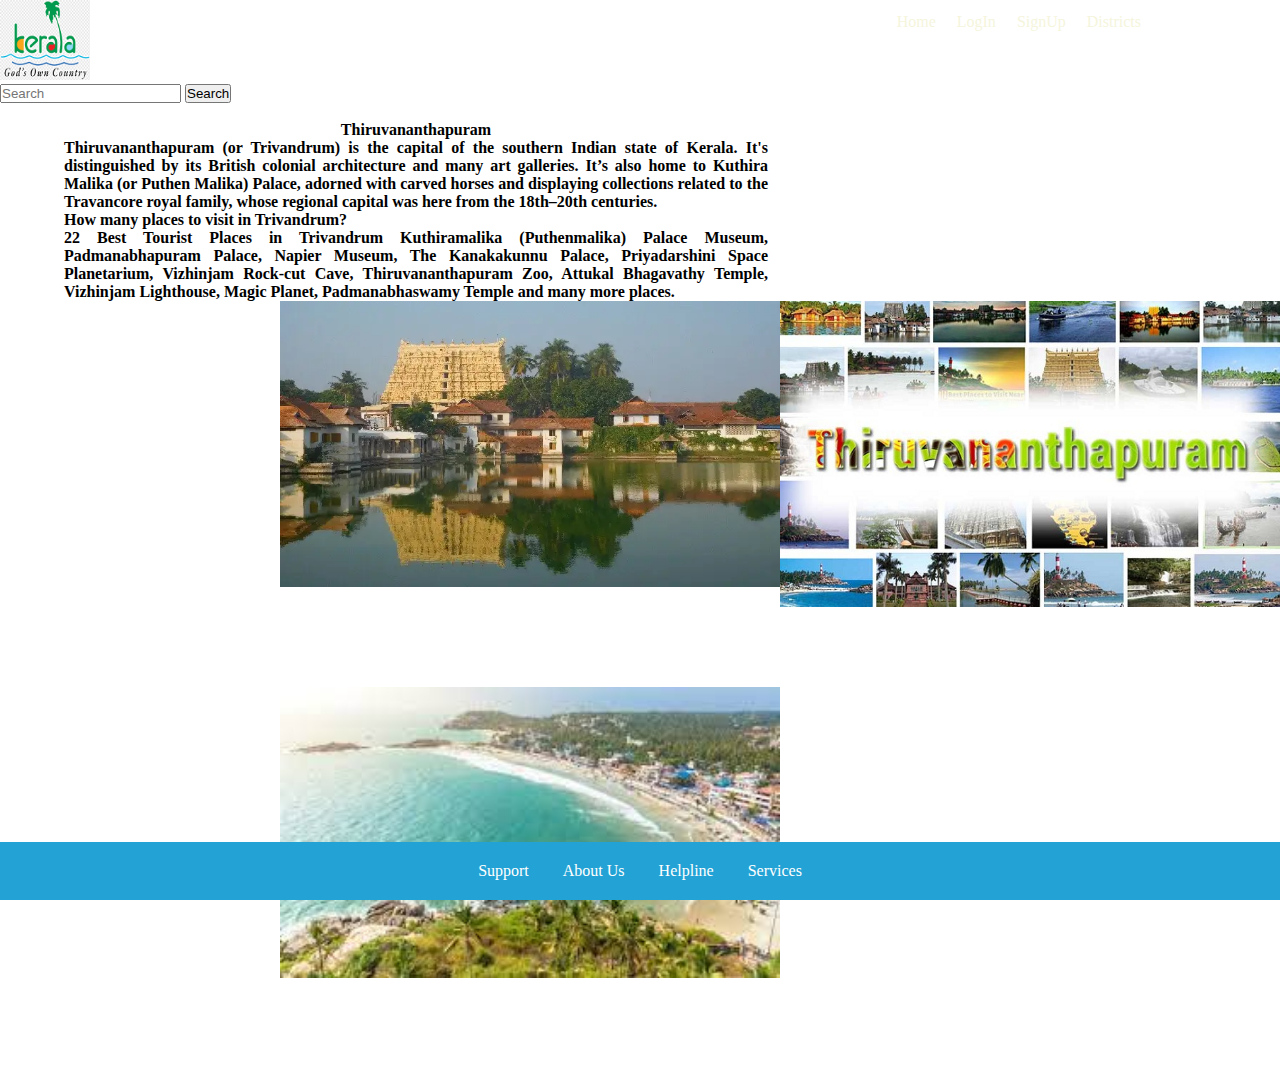
<file: trivandrum.html>
<!DOCTYPE html>
<html lang="en">
<head>
    <meta charset="UTF-8">
    <meta http-equiv="X-UA-Compatible" content="IE=edge">
    <meta name="viewport" content="width=device-width, initial-scale=1.0">
    <title>Trivandrum</title>
    <link rel="stylesheet" href="tvm.css">
    <link href="https://cdn.jsdelivr.net/npm/bootstrap@5.3.2/dist/css/bootstrap.min.css" rel="stylesheet" integrity="sha384-T3c6CoIi6uLrA9TneNEoa7RxnatzjcDSCmG1MXxSR1GAsXEV/Dwwykc2MPK8M2HN" crossorigin="anonymous">

</head>
<body >

    
    <nav class="navbar bg-info">
        <div class="container">
          <!-- <a class="navbar-brand" href="#"> -->
            <img id="logo" src="images/logo.png" alt="Bootstrap" width="30" height="24">
        
                    <div class="nav">
                        <a href="index.html">Home</a>
                        <a href="login.html">LogIn</a>
                        <a href="signup.html">SignUp</a>
                        <a href="district.html">Districts</a>
                    </div>
                    <nav class="navbar bg-body-tertiary">
                        <div class="container-fluid">
                          <form class="d-flex" role="search">
                            <input id="search" class="form-control me-2" type="search" placeholder="Search" aria-label="Search">
                            <button class="btn btn-outline-success" type="submit">Search</button>
                          </form>
                        </div>
                      </nav>
                
          <!-- </a> -->
        </div>
      </nav>
      <br>
      <!-- <img id="img"src="images/home.jpg" alt="image" srcset=""> -->
      <div class="row">
          <div class="col-10">
      <div class="des">
      <h4 style="text-align:center;"><b>Thiruvananthapuram</b></h4>
      <p><b>Thiruvananthapuram (or Trivandrum) is the capital of the southern Indian state of Kerala. It's distinguished by its British colonial architecture and many art galleries. It’s also home to Kuthira Malika (or Puthen Malika) Palace, adorned with carved horses and displaying collections related to the Travancore royal family, whose regional capital was here from the 18th–20th centuries. </b></p>
      <p><b>How many places to visit in Trivandrum?<br>
        22 Best Tourist Places in Trivandrum
        Kuthiramalika (Puthenmalika) Palace Museum, Padmanabhapuram Palace, Napier Museum, The Kanakakunnu Palace, Priyadarshini Space Planetarium, Vizhinjam Rock-cut Cave, Thiruvananthapuram Zoo, Attukal Bhagavathy Temple, Vizhinjam Lighthouse, Magic Planet, Padmanabhaswamy Temple and many more places.</b></p>
    </div>
</div>
   
    <div class="col-2">
    <img id ="up"src="images/tvmin.jpg" alt="tvm" srcset="">
</div>

<img id ="up"src="images/tvmin1.webp" alt="tvm1" srcset="">
<img id ="up"src="images/tvmin2.webp" alt="tvm2" srcset="">



      </div>



      <script src="https://cdn.jsdelivr.net/npm/bootstrap@5.3.2/dist/js/bootstrap.bundle.min.js" integrity="sha384-C6RzsynM9kWDrMNeT87bh95OGNyZPhcTNXj1NW7RuBCsyN/o0jlpcV8Qyq46cDfL" crossorigin="anonymous"></script>
      <footer>
          <!-- <p>Department of Tourism, Government of Kerala, Park View, Thiruvananthapuram, Kerala, India - 695 033
            Phone: +91 471 2321132, Fax: +91 471 2322279, E-mail: info@keralatourism.org.
            All rights reserved © Kerala Tourism 2023. Copyright | Terms of Use | Cookie Policy | Contact Us.
            Developed & Maintained by Invis.</p> -->
        <div class="footer-content">
            <ul>
                <li><a href="#">Support</a></li>
                <li><a href="#">About Us</a></li>
                <li><a href="#">Helpline</a></li>
                <li><a href="#">Services</a></li>
            </ul>
        </div>
    </footer>

    </body>
</html>
</file>
<file: home.css>
*{
    margin: 0;
    padding: 0;
}
#logo{
    height: 80px;
    width: 90px;
}

.nav{
    float: right;
    margin-right: 10%;
    margin-top:1%;
}
.nav a{
    text-decoration: none;
    color:beige;
    padding: 5px;
    border: 1px solid white;
    margin-right: 5px;
}
.nav a:hover{
    background-color: teal;
    color: black;
}
#img{
    width: 100%;
    margin-right: 0%;
}
footer {
    position: fixed;
    bottom: 0;
    left: 0;
    width: 100%;
    background-color: rgb(35, 163, 213);
    color: rgb(30, 9, 188);
    padding: 20px 0;
    text-align: center;
}

.footer-content ul {
    list-style: none;
    padding: 0;
}

.footer-content ul li {
    display: inline;
    margin: 0 15px;
}

.footer-content ul li a {
    text-decoration: none;
    color: white;
}

.footer-content ul li a:hover {
    text-decoration: underline;
    color: blue;
}
</file>
<file: tvm.css>
*{
    margin: 0;
    padding: 0;
}
#logo{
    height: 80px;
    width: 90px;
}

.nav{
    float: right;
    margin-right: 10%;
    margin-top:1%;
}
.nav a{
    text-decoration: none;
    color:beige;
    padding: 5px;
    border: 1px solid white;
    margin-right: 5px;
}
.nav a:hover{
    background-color: teal;
    color: black;
}
#img{
    width: 100%;
    margin-right: 0%;
}
footer {
    position: fixed;
    bottom: 0;
    left: 0;
    width: 100%;
    background-color: rgb(35, 163, 213);
    color: rgb(30, 9, 188);
    padding: 20px 0;
    text-align: center;
}

.footer-content ul {
    list-style: none;
    padding: 0;
}

.footer-content ul li {
    display: inline;
    margin: 0 15px;
}

.footer-content ul li a {
    text-decoration: none;
    color: white;
}

.footer-content ul li a:hover {
    text-decoration: underline;
    color: blue;
}
.des{
    float: left;
    margin-right:40%;
    margin-left: 5%;
    font-style: normal;
    font-family: Cambria, Cochin, Georgia, Times, 'Times New Roman', serif;
    text-align: justify;
}
#up{
    margin-top: 0px;
    float: right;
    width: 500px;
    margin-bottom: 100px;
}
</file>
<file: district.css>
#logo{
    height: 80px;
    width: 90px;
}

.nav{
    float: right;
    margin-right: 10%;
    margin-top:1%;
}
.nav a{
    text-decoration: none;
    color:beige;
    padding: 5px;
    border: 1px solid white;
    margin-right: 5px;
}
.nav a:hover{
    background-color: teal;
    color: black;
}

#top{
    height: 400px;
    width:90%;
    margin-left: 5%;
}

.container{
    margin-top: 2%;
    margin-left: 10%;
    margin-right: 5%;
}
.container .card{
    float: left;
    border: 1px solid green;
    background-color: aquamarine;
    width: 20%;
    height: 40%;
    padding: 2%;
    margin-right: 2%;
    margin-top: 2%;
    
}
.card-body{
    text-align: center;
}
    

/* #tvm{
    height: 200 px;
    width: 100 px;
} */

footer {
    position: fixed;
    bottom: 0;
    left: 0;
    width: 100%;
    background-color: rgb(35, 163, 213);
    color: rgb(30, 9, 188);
    padding: 20px 0;
    text-align: center;
}

.footer-content ul {
    list-style: none;
    padding: 0;
}

.footer-content ul li {
    display: inline;
    margin: 0 15px;
}

.footer-content ul li a {
    text-decoration: none;
    color: white;
}

.footer-content ul li a:hover {
    text-decoration: underline;
    color: blue;
}
</file>
<file: log.css>
*{
    padding: 0;
    margin: 0;
}
#logo{
    height: 80px;
    width: 90px;
}

.nav{
    float: right;
    margin-right: 10%;
    margin-top:1%;
}
.nav a{
    text-decoration: none;
    color:beige;
    padding: 5px;
    border: 1px solid white;
    margin-right: 5px;
}
.nav a:hover{
    background-color: teal;
    color: black;
}
#search{
    height: 50px;
    
}

body{
    height: 750px;
    background-repeat: no-repeat;
    background-position: center;
    background-size: contain;
}

form{
    background-color: rgba(255, 255, 255, 0.44);
    border: 2px solid green ;
    margin-left: 40%;
    margin-top: 3%;
    margin-right: 6%;
    margin-bottom: 50%;
    padding: 3%;
    color:black;
    text-decoration: double;


}
.form label{
    font-family: Cambria, Cochin, Georgia, Times, 'Times New Roman', serif;
}
footer {
    position: fixed;
    bottom: 0;
    left: 0;
    width: 100%;
    background-color: rgb(35, 163, 213);
    color: rgb(30, 9, 188);
    padding: 20px 0;
    text-align: center;
}

.footer-content ul {
    list-style: none;
    padding: 0;
}

.footer-content ul li {
    display: inline;
    margin: 0 15px;
}

.footer-content ul li a {
    text-decoration: none;
    color: white;
}

.footer-content ul li a:hover {
    text-decoration: underline;
    color: blue;
}
</file>
<file: Sign.css>
*{
    margin: 0;
    padding: 0;
}
#logo{
    height: 80px;
    width: 90px;
}

.nav{
    float: right;
    margin-right: 10%;
    margin-top:1%;
}
.nav a{
    text-decoration: none;
    color:beige;
    padding: 5px;
    border: 1px solid white;
    margin-right: 5px;
}
.nav a:hover{
    background-color: teal;
    color: black;
}
body{
        height: 500px;
        background-repeat: no-repeat;
        background-position: center;
        background-size: cover;
}
form{
    font: bolder;
    text-decoration: solid;
    background-color: rgba(63, 215, 12, 0.221);
    border: 2px ;
    margin-left: 40%;
    margin-top: 50%;
    margin-right: 10%;
    margin-bottom: 20%;
    padding: 3%;
    color:black;
    text-decoration: double;
}
footer {
    position: fixed;
    bottom: 0;
    left: 0;
    width: 100%;
    background-color: rgb(35, 163, 213);
    color: rgb(30, 9, 188);
    padding: 20px 0;
    text-align: center;
}

.footer-content ul {
    list-style: none;
    padding: 0;
}

.footer-content ul li {
    display: inline;
    margin: 0 15px;
}

.footer-content ul li a {
    text-decoration: none;
    color: white;
}

.footer-content ul li a:hover {
    text-decoration: underline;
    color: blue;
}
</file>
